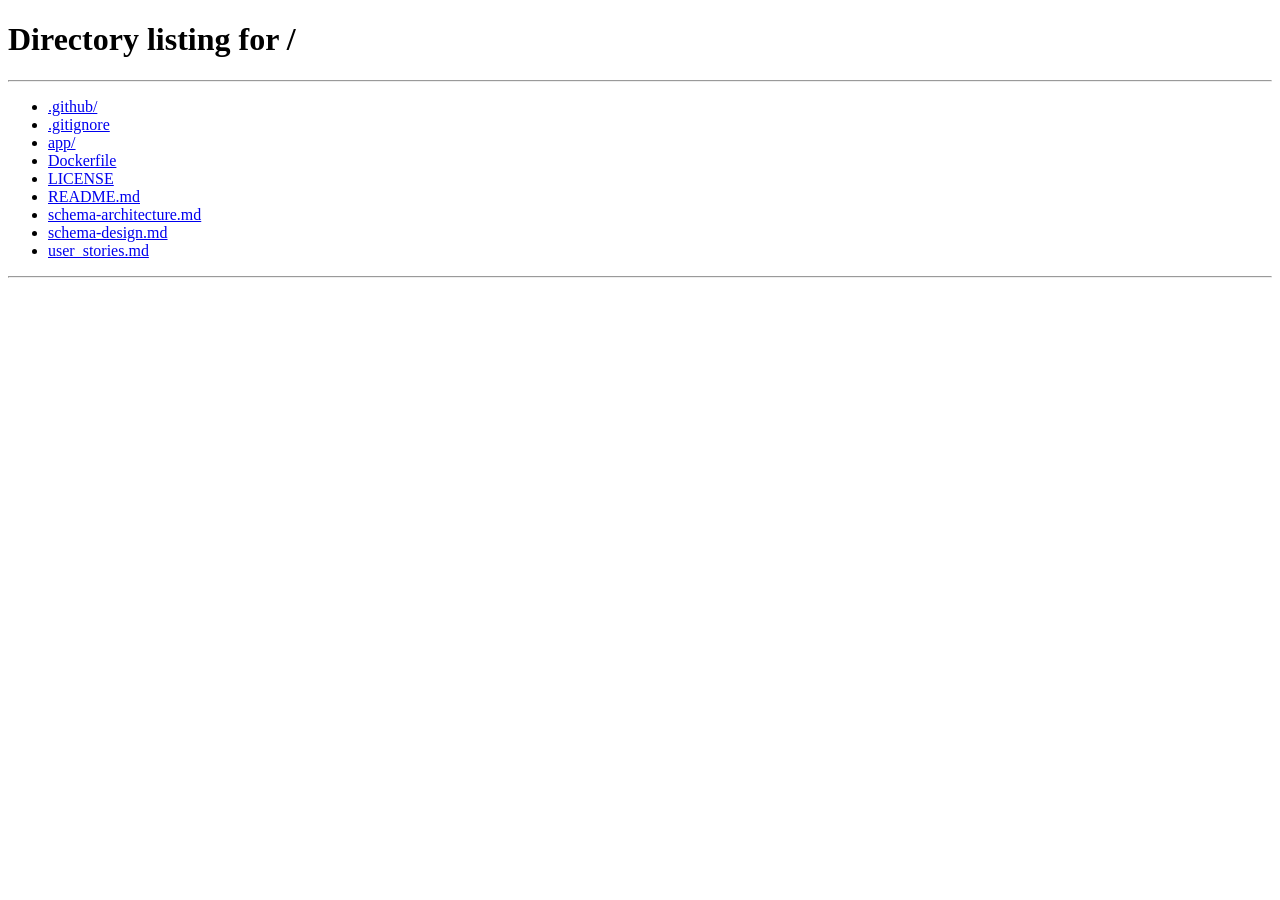
<file: app/src/main/resources/static/pages/addPrescription.html>
<!-- addPrescription.html -->
<!DOCTYPE html>
<html lang="en">

<head>
    <meta charset="UTF-8">
    <link rel="icon" type="image/svg+xml" href="../assets/images/logo/logo.png" />
    <title>DoctorDashboard</title>
    <link rel="stylesheet" href="../assets/css/adminDashboard.css">
    <link rel="stylesheet" href="../assets/css/doctorDashboard.css">
    <link rel="stylesheet" href="../assets/css/addPrescription.css">
    <link rel="stylesheet" href="../assets/css/style.css">
    <script src="../js/render.js" defer></script>
    <script src="../js/util.js" defer></script>
    <script src="../js/components/header.js" defer></script>
    <script src="../js/components/footer.js" defer></script>
    <script type="module" src = "../js/addPrescription.js"></script>

</head>

<body onload="renderContent()">
    <div class="container">
        <div class="wrapper">
            <div id="header"></div>
            <div class="main-content">
                <div class="form-container">
                    <h2 id="heading">Add <span>Prescription</span></h2>
                    <form>
                        <label for="patientName">Patient Name</label>
                        <input type="text" id="patientName" disabled>

                        <label for="medicines">Medicine Names</label>
                        <input type="text" id="medicines" placeholder="e.g. Paracetamol, Vitamin C" required>

                        <label for="dosage">Dosage Instructions</label>
                        <textarea id="dosage" rows="3"
                            placeholder="e.g - Paracetamol"></textarea>

                        <label for="notes">Additional Notes</label>
                        <textarea id="notes" rows="3"
                            placeholder="Any precautions or observations (optional)"></textarea>

                        <button type="submit" class="btn-primary" id="savePrescription">Add Prescription</button>
                        <button type="button" onclick="selectRole('doctor')" class="btn-secondary">Cancel</button>
                    </form>
                </div>
            </div>
            <div id="footer"></div>
        </div>
    </div>
</body>
</html>
</file>
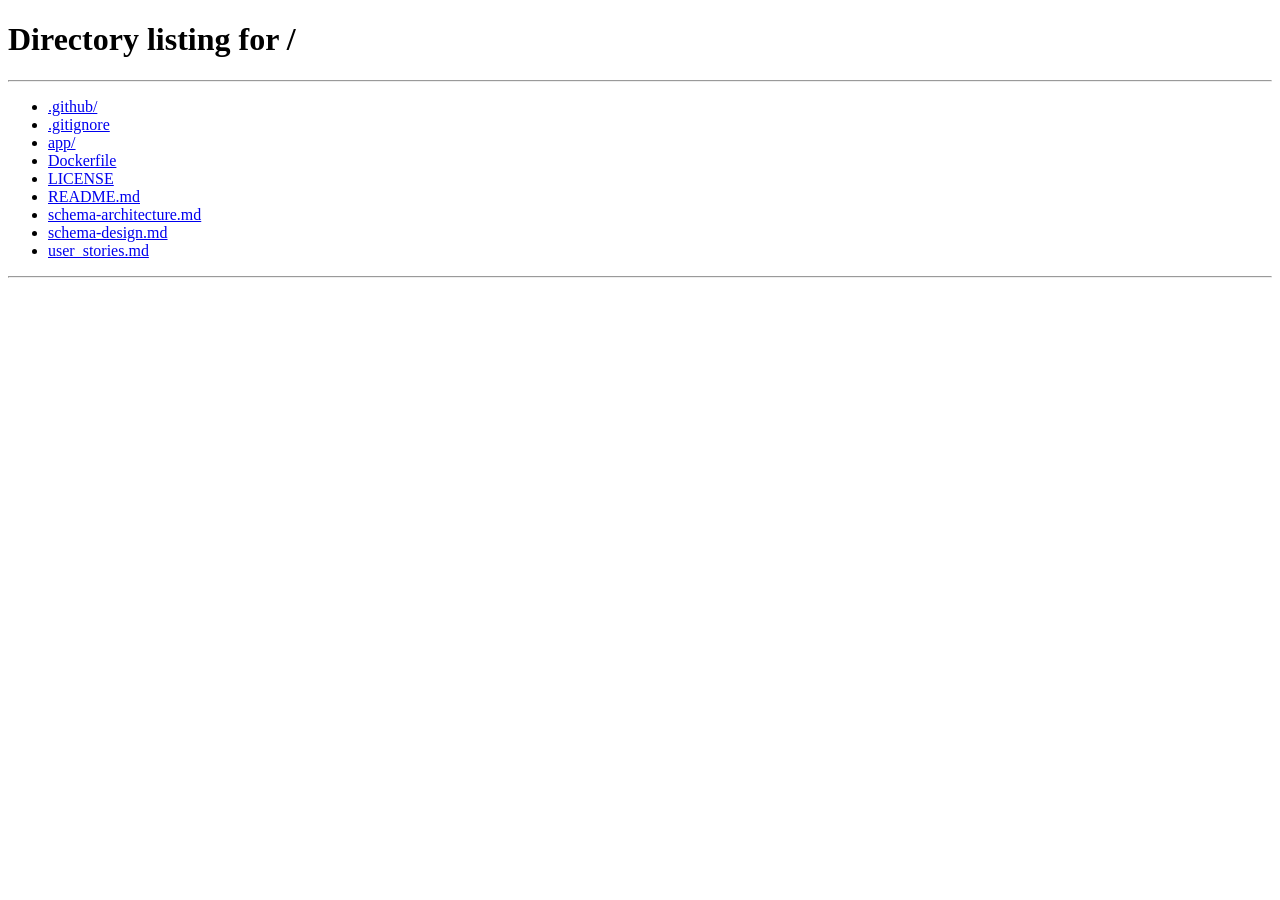
<file: app/src/main/resources/static/pages/loggedPatientDashboard.html>
<!-- loggedPatientDashboard.html -->
<!DOCTYPE html>
<html lang="en">
<head>
    <meta charset="UTF-8">
    <link rel="icon" type="image/svg+xml" href="../assets/images/logo/logo.png" />
    <title>LoggedPatientDashboard</title>
    <link rel = "stylesheet" href = "../assets/css/adminDashboard.css">
    <link rel = "stylesheet" href = "../assets/css/style.css">
    <link rel = "stylesheet" href = "../assets/css/patientDashboard.css">
    <script src = "../js/render.js" defer></script>
    <script src = "../js/util.js" defer></script>
    <script src = "../js/components/header.js" defer></script>
    <script src = "../js/components/footer.js" defer></script>
    <script type = "module" src = "../js/loggedPatient.js" defer></script>
</head>
<body onload="renderContent()">
    <div class="container">
        <div class="wrapper">
            <div id="header"></div>
            <main class="main-content">
                <input type="text" id="searchBar" class="searchBar" placeholder="Search Bar for custom output" />
                <div class="filter-wrapper">
                    <select class="filter-select" id="filterTime">
                        <option value="">Sort by Time</option>
                        <option value="AM">AM</option>
                        <option value="PM">PM</option>
                    </select>
                    <select class="filter-select" id="filterSpecialty">
                        <option value="">Filter by Specialty</option>
                        <option value="Cardiologist">Cardiologist</option>
                        <option value="Dermatologist">Dermatologist</option>
                        <option value="Neurologist">Neurologist</option>
                        <option value="Pediatrician">Pediatrician</option>
                        <option value="Orthopedic">Orthopedic</option>
                        <option value="Gynecologist">Gynecologist</option>
                        <option value="Psychiatrist">Psychiatrist</option>
                        <option value="Dentist">Dentist</option>
                        <option value="Ophthalmologist">Ophthalmologist</option>
                        <option value="Ent">ENT Specialist</option>
                        <option value="Urologist">Urologist</option>
                        <option value="Oncologist">Oncologist</option>
                        <option value="Gastroenterologist">Gastroenterologist</option>
                        <option value="General">General Physician</option>
                    </select>
                </div>
                <div id="content"></div>
            </main>
            <div id="footer"></div>
        </div>
    </div>
</body>
</html>
</file>
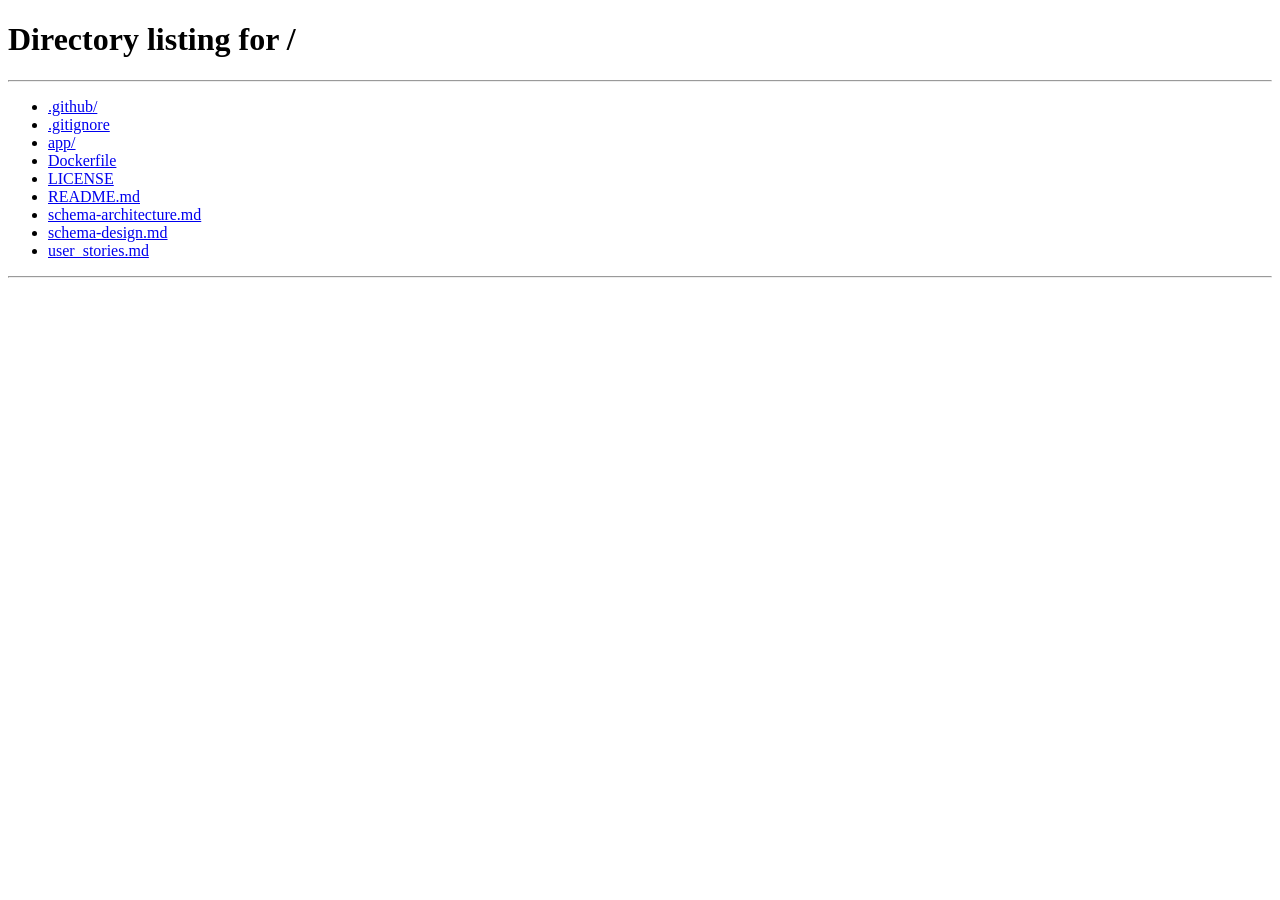
<file: app/src/main/resources/static/pages/patientAppointments.html>
<!-- patientAppointment.html -->
<!DOCTYPE html>
<html lang="en">

<head>
  <meta charset="UTF-8">
  <link rel="icon" type="image/svg+xml" href="../assets/images/logo/logo.png" />
  <title>Patient Appointments</title>
  <link rel="stylesheet" href="../assets/css/adminDashboard.css">
  <link rel="stylesheet" href="../assets/css/doctorDashboard.css">
  <link rel="stylesheet" href="../assets/css/style.css">
  <script src="../js/render.js" defer></script>
  <script src="../js/util.js" defer></script>
  <script src="../js/components/header.js" defer></script>
  <script src="../js/components/footer.js" defer></script>
  <script type="module" src="../js/patientAppointment.js" defer></script>
</head>

<body onload="renderContent()">
  <div class="container">
    <div class="wrapper">
      <div id="header"></div>
      <div class="main-content">
        <h2>Patient <span>Appointment</span></h2>
        <input type="text" id="searchBar" class="searchBar" placeholder="Search Bar for custom output" />
                <div class="filter-wrapper">
                    <select class="filter-select" id="appointmentFilter">
                        <option value="allAppointments">All Appointments</option>
                        <option value="future">Upcoming Appointments</option>
                        <option value="past">Past Appointments</option>
                    </select>
                </div>
        <table id="patientTable">
          <thead class="table-header">
            <tr>
              <th>Patient Name</th>
              <th>Doctor Name</th>
              <th>Date</th>
              <th>Time</th>
              <th>Actions</th>
            </tr>
          </thead>
          <tbody id="patientTableBody">
            <!-- rows will be inserted here dynamically -->
          </tbody>
        </table>
      </div>
      <div id="footer"></div>
    </div>
  </div>
</body>
</html>
</file>
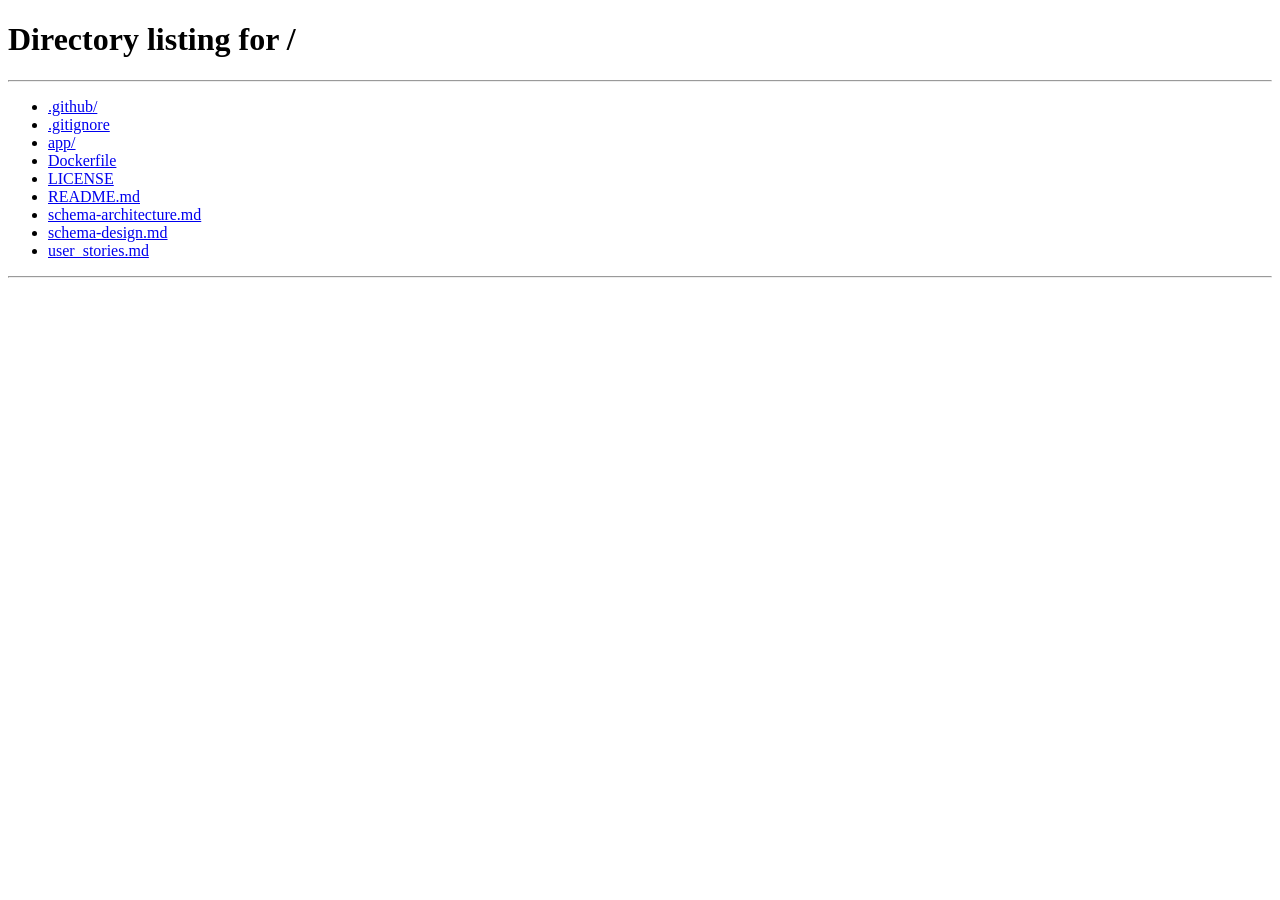
<file: app/src/main/resources/static/pages/patientDashboard.html>
<!-- patientDashboard.html -->
<!DOCTYPE html>
<html lang="en">

<head>
    <meta charset="UTF-8">
    <link rel="icon" type="image/svg+xml" href="../assets/images/logo/logo.png" />
    <title>PatientDashboard</title>
    <link rel="stylesheet" href="../assets/css/adminDashboard.css">
    <link rel="stylesheet" href="../assets/css/style.css">
    <link rel="stylesheet" href="../assets/css/patientDashboard.css">
    <script src="../js/render.js" defer></script>
    <script src="../js/util.js" defer></script>
    <script src="../js/components/header.js" defer></script>
    <script src="../js/components/footer.js" defer></script>
    <script type="module" src="../js/components/modals.js"></script>
</head>

<body onload="renderContent()">
    <div class="container">
        <div class="wrapper">
            <div id="header"></div>
            <main class="main-content">
                <input type="text" id="searchBar" class="searchBar" placeholder="Search Bar for custom output" />
                <div class="filter-wrapper">
                    <select class="filter-select" id="filterTime">
                        <option value="">Sort by Time</option>
                        <option value="AM">AM</option>
                        <option value="PM">PM</option>
                    </select>
                    <select class="filter-select" id="filterSpecialty">
                        <option value="">Filter by Specialty</option>
                        <option value="Cardiologist">Cardiologist</option>
                        <option value="Dermatologist">Dermatologist</option>
                        <option value="Neurologist">Neurologist</option>
                        <option value="Pediatrician">Pediatrician</option>
                        <option value="Orthopedic">Orthopedic</option>
                        <option value="Gynecologist">Gynecologist</option>
                        <option value="Psychiatrist">Psychiatrist</option>
                        <option value="Dentist">Dentist</option>
                        <option value="Ophthalmologist">Ophthalmologist</option>
                        <option value="Ent">ENT Specialist</option>
                        <option value="Urologist">Urologist</option>
                        <option value="Oncologist">Oncologist</option>
                        <option value="Gastroenterologist">Gastroenterologist</option>
                        <option value="General">General Physician</option>
                    </select>
                </div>
                <div id="content"></div>
            </main>
            <div id="footer"></div>
        </div>
    </div>
    <div id="modal" class="modal">
        <div class="modal-content">
            <span class="close" id="closeModal">&times;</span>
            <div id="modal-body"></div>
        </div>
    </div>
    <script type="module" src="../js/patientDashboard.js" defer></script>
</body>

</html>
</file>
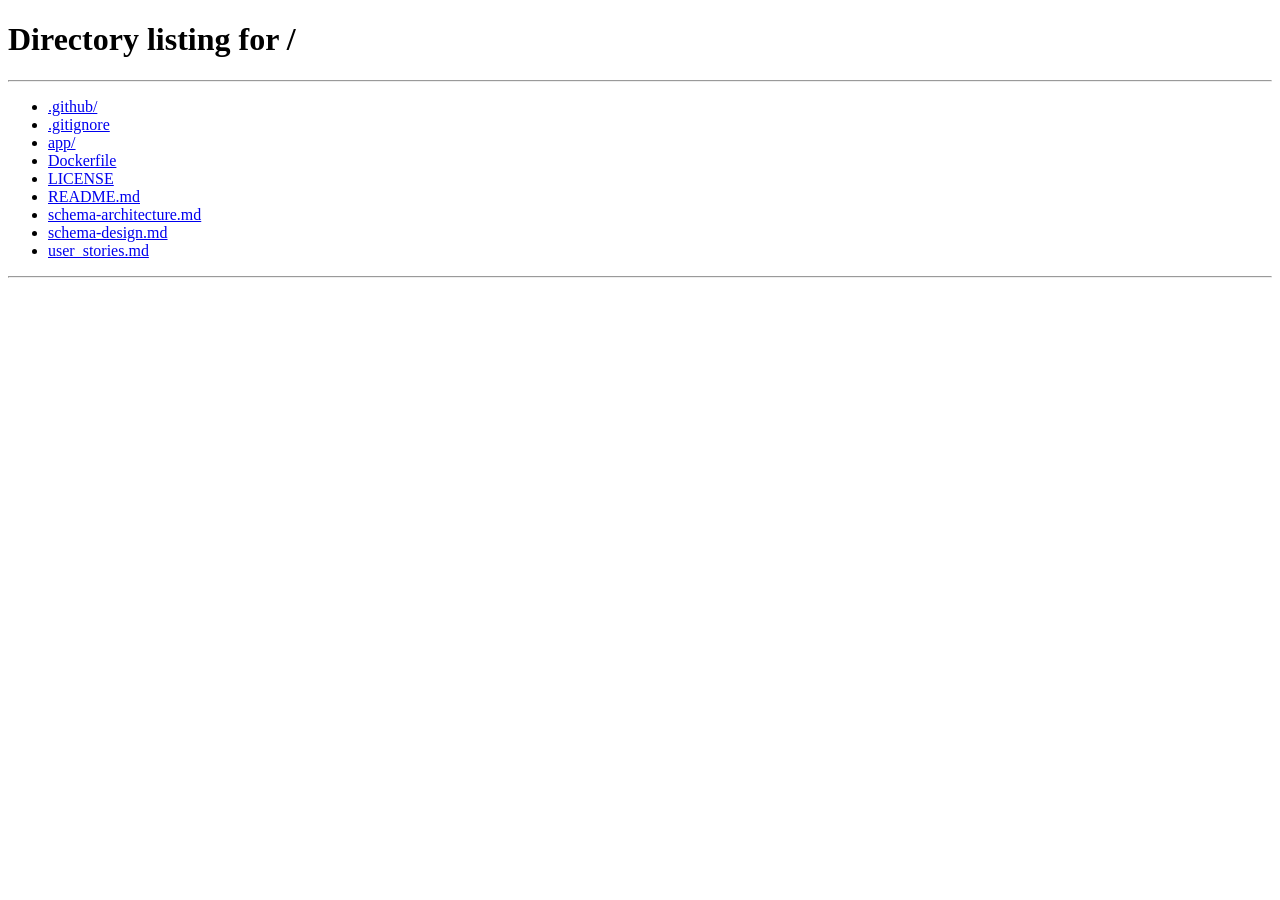
<file: app/src/main/resources/static/pages/patientRecord.html>
<!-- patientRecord.html -->
<!-- for doctor to see patient details -->
<!DOCTYPE html>
<html lang="en">
<head>
    <meta charset="UTF-8">
    <link rel="icon" type="image/svg+xml" href="../assets/images/logo/logo.png" />
    <title>DoctorDashboard</title>
    <link rel = "stylesheet" href = "../assets/css/adminDashboard.css">
    <link rel = "stylesheet" href = "../assets/css/doctorDashboard.css">
    <link rel = "stylesheet" href = "../assets/css/style.css">
    <script src = "../js/render.js" defer></script>
    <script src = "../js/util.js" defer></script>
    <script src = "../js/components/header.js" defer></script>
    <script src = "../js/components/footer.js" defer></script>
    <script type = "module" src = "../js/components/patientRecordRow.js" defer></script>
    <script type = "module" src = "../js/patientRecordServices.js" defer></script>
</head>
<body onload="renderContent()">
    <div class="container">
        <div class="wrapper">
            <div id="header"></div>
            <div class="main-content">
                <h2>Patient <span>Record</span></h2>
                <table id="patientTable">
                  <thead class="table-header">
                    <tr>
                      <th>Date</th>
                      <th>Appointment ID</th>
                      <th>Patient ID</th>
                      <th>Prescription</th>
                    </tr>
                  </thead>
                  <tbody id="patientTableBody"></tbody>
                </table>
              </div>
            <div id="footer"></div>
        </div>
    </div>

</body>  
</html>
</file>
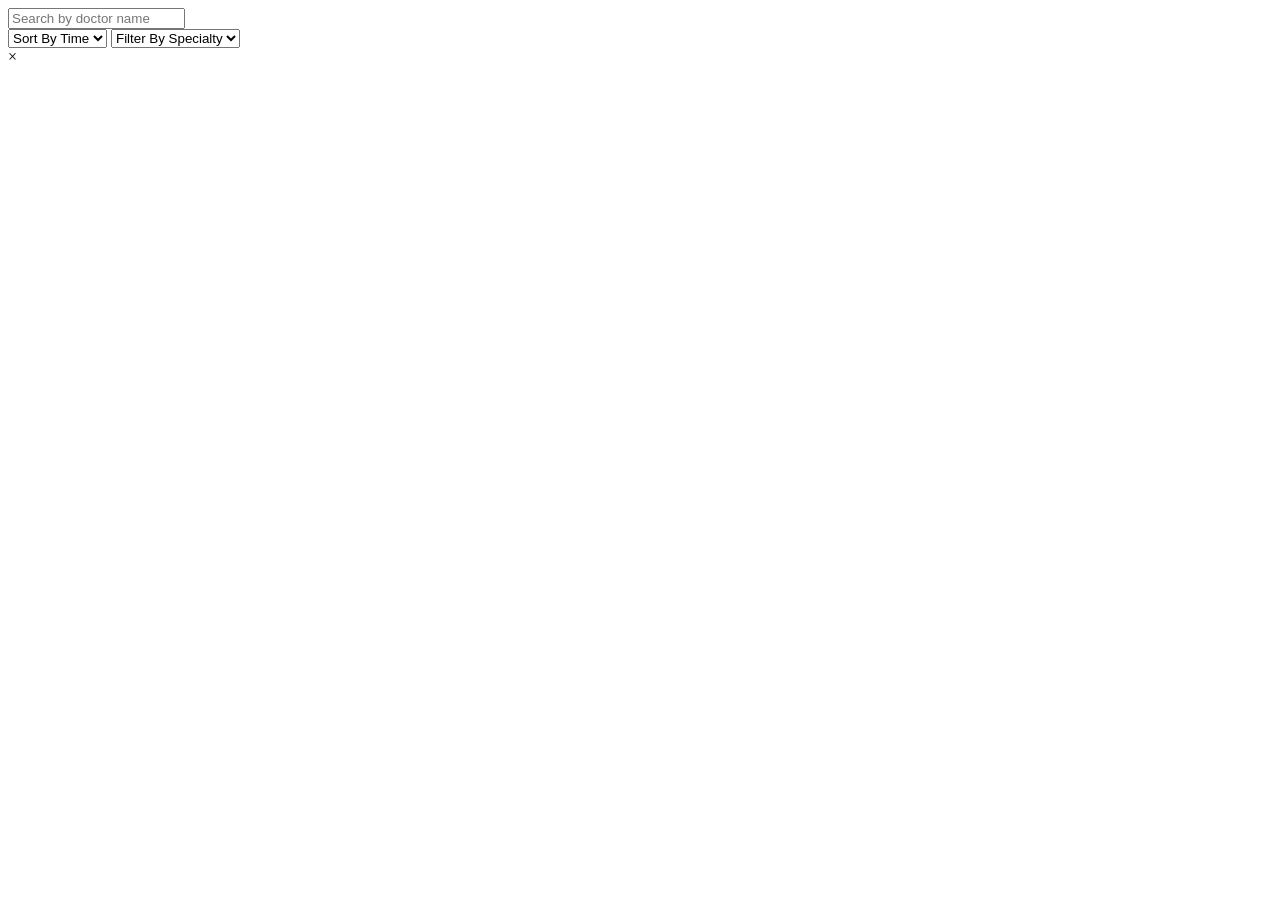
<file: app/src/main/resources/templates/admin/adminDashboard.html>
<!-- adminDashboard.html -->
<!DOCTYPE html>
<html lang="en" xmlns:th="http://www.thymeleaf.org">

<head>
    <meta charset="UTF-8">

    <title>Admin Dashboard</title>

    <link rel="icon" type="image/png"
          th:href="@{/assets/images/logo/logo.png}" />

    <link rel="stylesheet"
          th:href="@{/assets/css/adminDashboard.css}">

    <link rel="stylesheet"
          th:href="@{/assets/css/style.css}">

    <!-- Utility and Rendering Scripts -->
    <script th:src="@{/js/render.js}" defer></script>
    <script th:src="@{/js/util.js}" defer></script>

    <!-- Layout Components -->
    <script th:src="@{/js/components/header.js}" defer></script>
    <script th:src="@{/js/components/footer.js}" defer></script>
</head>

<body>

<div class="container">

    <div class="wrapper">

        <!-- Dynamic Header -->
        <div id="header"></div>

        <!-- Main Dashboard Content -->
        <main class="main-content">

            <!-- Search Bar -->
            <input
                    type="text"
                    id="searchBar"
                    placeholder="Search by doctor name"
            />

            <!-- Filter Section -->
            <div class="filter-section">

                <!-- Sort By Time -->
                <select id="filterTime">
                    <option value="">Sort By Time</option>
                    <option value="morning">Morning</option>
                    <option value="afternoon">Afternoon</option>
                    <option value="evening">Evening</option>
                </select>

                <!-- Filter By Specialty -->
                <select id="filterSpecialty">
                    <option value="">Filter By Specialty</option>
                    <option value="Cardiology">Cardiology</option>
                    <option value="Dermatology">Dermatology</option>
                    <option value="Neurology">Neurology</option>
                    <option value="Pediatrics">Pediatrics</option>
                </select>

            </div>

            <!-- Dynamic Doctor Content -->
            <div id="content"></div>

        </main>

        <!-- Dynamic Footer -->
        <div id="footer"></div>

    </div>

</div>

<!-- Modal -->
<div id="modal" class="modal hidden">

    <span id="closeModal" class="close">
        &times;
    </span>

    <div id="modal-body"></div>

</div>

<!-- Page Scripts -->
<script type="module" th:src="@{/js/adminDashboard.js}" defer></script>


</body>
</html>
</file>
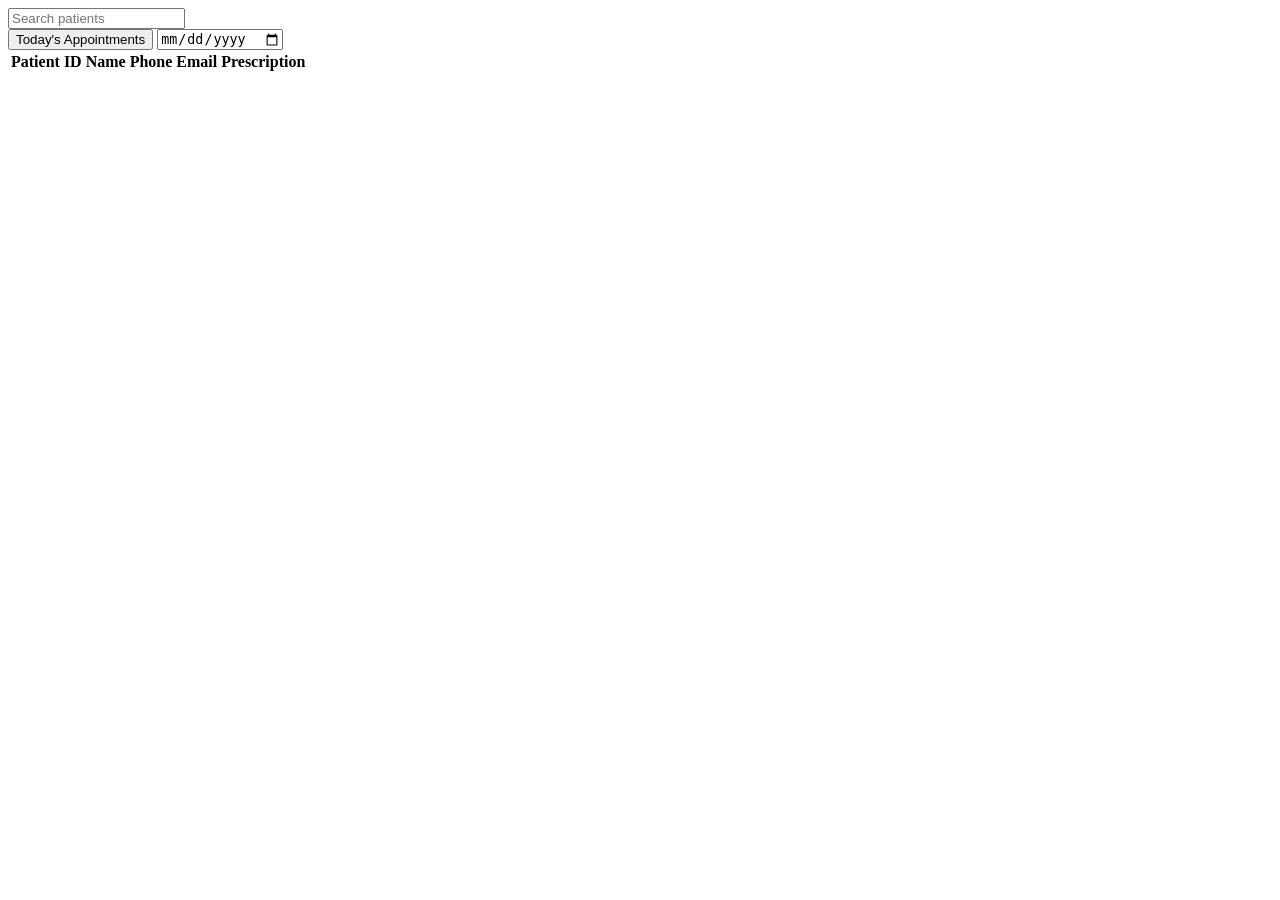
<file: app/src/main/resources/templates/doctor/doctorDashboard.html>
<!-- doctorDashboard.html -->
<!DOCTYPE html>
<html lang="en" xmlns:th="http://www.thymeleaf.org">

<head>
    <meta charset="UTF-8">
    <title>Doctor Dashboard</title>

    <link rel="icon" type="image/png" th:href="@{/assets/images/logo/logo.png}" />

    <link rel="stylesheet" th:href="@{/assets/css/adminDashboard.css}">
    <link rel="stylesheet" th:href="@{/assets/css/doctorDashboard.css}">
    <link rel="stylesheet" th:href="@{/assets/css/style.css}">

    <script th:src="@{/js/render.js}" defer></script>
    <script th:src="@{/js/util.js}" defer></script>
    <script th:src="@{/js/components/header.js}" defer></script>
    <script th:src="@{/js/components/footer.js}" defer></script>
</head>

<body>
    <div class="container">
        <div class="wrapper">

            <div id="header"></div>

            <main class="main-content">

                <input
                    type="text"
                    id="searchBar"
                    class="searchBar"
                    placeholder="Search patients"
                />

                <div class="filter-section">
                    <button id="todayButton" class="dashboard-btn">
                        Today's Appointments
                    </button>

                    <input
                        type="date"
                        id="datePicker"
                        class="input-field"
                    />
                </div>

                <table id="patientTable">
                    <thead>
                        <tr>
                            <th>Patient ID</th>
                            <th>Name</th>
                            <th>Phone</th>
                            <th>Email</th>
                            <th>Prescription</th>
                        </tr>
                    </thead>

                    <tbody id="patientTableBody"></tbody>
                </table>

            </main>

            <div id="footer"></div>

        </div>
    </div>

    <script type="module" th:src="@{/js/doctorDashboard.js}" defer></script>
</body>
</html>
</file>
<file: app/src/main/resources/static/assets/css/adminDashboard.css>
/* adminDashboard.css */

* {
    margin: 0;
    padding: 0;
    box-sizing: border-box;
}

html,
body {
    height: 100%;
    font-family: Helvetica, sans-serif;
}

.wrapper {
    display: flex;
    flex-direction: column;
    min-height: 100vh;
}

.main-content {
    flex-grow: 1;
    display: flex;
    flex-direction: column;
    align-items: center;
    padding: 40px;
    text-align: center;

    background-image: url("../images/defineRole/index.png");
    background-size: cover;
    background-position: center;
    background-repeat: no-repeat;
    background-attachment: fixed;
}

h2 {
    font-size: 32px;
    font-weight: bold;
    margin-bottom: 30px;
    color: #003e3e;
}

#searchBar,
select,
.input-field {
    width: 280px;
    padding: 12px;
    margin: 10px;
    border: 1px solid #ccc;
    border-radius: 8px;
    font-size: 15px;
}

#searchBar:focus,
select:focus,
.input-field:focus {
    outline: none;
    border-color: #015c5d;
    box-shadow: 0 0 5px rgba(1, 92, 93, 0.4);
}

button,
.button,
.adminBtn {
    background-color: #015c5d;
    color: white;
    border: none;
    border-radius: 12px;
    padding: 10px 20px;
    width: 200px;
    margin-top: 10px;
    cursor: pointer;
    font-size: 16px;
    transition: background-color 0.3s ease;
}

button:hover,
.button:hover {
    background-color: #A62B1F;
}

.adminBtn:hover {
    background-color: #003e3e;
}

#content {
    display: flex;
    flex-wrap: wrap;
    justify-content: center;
    gap: 24px;
    width: 100%;
    margin-top: 30px;
}

.doctor-card {
    width: 280px;
    padding: 20px;
    background-color: white;
    border-radius: 12px;
    box-shadow: 0 4px 12px rgba(0, 0, 0, 0.15);
    text-align: left;
}

.modal {
    display: none;
    position: fixed;
    z-index: 1000;
    inset: 0;
    justify-content: center;
    align-items: center;
    background-color: rgba(0, 0, 0, 0.55);
}

.modal.show {
    display: flex;
}

#modal-body {
    background-color: white;
    padding: 30px;
    border-radius: 12px;
    width: 90%;
    max-width: 500px;
}

.close {
    position: absolute;
    top: 20px;
    right: 30px;
    font-size: 32px;
    color: white;
    cursor: pointer;
}

@media (max-width: 768px) {
    #searchBar,
    select,
    button,
    .button,
    .adminBtn {
        width: 100%;
        max-width: 320px;
    }

    #content {
        flex-direction: column;
        align-items: center;
    }
}
</file>
<file: app/src/main/resources/static/assets/css/doctorDashboard.css>
/* doctorDashboard.css */

* {
    margin: 0;
    padding: 0;
    box-sizing: border-box;
}

html,
body {
    height: 100%;
    font-family: Helvetica, sans-serif;
}

.wrapper {
    display: flex;
    flex-direction: column;
    min-height: 100vh;
}

.main-content {
    flex-grow: 1;
    display: flex;
    flex-direction: column;
    align-items: center;
    padding: 40px;
    text-align: center;
}

#searchBar,
#datePicker {
    width: 280px;
    padding: 10px;
    margin: 10px;
    border: 1px solid #ccc;
    border-radius: 8px;
}

.filter-section {
    display: flex;
    gap: 10px;
    align-items: center;
    justify-content: center;
    flex-wrap: wrap;
    margin-bottom: 25px;
}

button,
.today-btn,
.dashboard-btn {
    background-color: #015c5d;
    color: white;
    border: none;
    border-radius: 8px;
    padding: 10px 18px;
    cursor: pointer;
    transition: background-color 0.3s ease;
}

button:hover,
.today-btn:hover,
.dashboard-btn:hover {
    background-color: #017d7e;
}

table {
    width: 100%;
    max-width: 1000px;
    border-collapse: collapse;
    margin-top: 20px;
    font-family: sans-serif;
}

thead {
    background-color: rgba(51, 51, 51, 0.65);
    color: white;
}

td,
th {
    padding: 12px 16px;
    text-align: center;
    border-bottom: 1px solid #ddd;
}

tbody tr:nth-child(even) {
    background-color: #f9f9f9;
}

tbody tr:nth-child(odd) {
    background-color: #ffffff;
}

tbody tr:hover {
    background-color: rgba(1, 92, 93, 0.2);
}

.prescription-btn {
    width: 30px;
    height: 30px;
    cursor: pointer;
    transition: transform 0.2s ease, filter 0.2s ease;
}

.prescription-btn:hover {
    transform: scale(1.1);
    filter: brightness(1.2);
}

.prescription-btn:active {
    transform: scale(0.95);
}

.noPatientRecord {
    font-size: 16px;
    font-style: italic;
    color: gray;
    margin-top: 20px;
}

@media (max-width: 768px) {
    .main-content {
        padding: 20px;
    }

    #searchBar,
    #datePicker {
        width: 100%;
        max-width: 320px;
    }

    table {
        font-size: 14px;
        display: block;
        overflow-x: auto;
        white-space: nowrap;
    }

    th,
    td {
        padding: 10px;
    }
}
</file>
<file: app/src/main/resources/static/assets/css/addPrescription.css>
/* This is the stylesheet for the addPrescription.html */

.form-container {
    width: 100%; 
    max-width: 600px;
    background: #ffffffc8;
    margin: 50px auto;
    padding: 30px;
    border-radius: 15px;
    box-shadow: 0 4px 12px rgba(0, 0, 0, 0.1);
    animation: fadeIn 0.5s ease-in-out;
  }

  .container h2 {
    text-align: center;
    color: #222;
    font-size: 28px;
    margin-bottom: 25px;
  }

  .container h2 span {
    color: #A62B1F;
  }

  label {
    display: block;
    margin-bottom: 6px;
    font-weight: 500;
    color: #333;
    text-align: left;
    font-size: 13px;
  }

  input, textarea {
    width: 100%;
    padding: 12px;
    resize: vertical;
    margin-bottom: 20px;
    border: 1px solid #cccccc6e;
    border-radius: 8px;
    font-size: 15px;
    outline: none;
    transition: 0.3s;
    font-family: "Verdana";
  }

  input:focus, textarea:focus {
    border-color: #015c5d;
    box-shadow: 0 0 4px #a7f3d0;
    filter: brightness(1.5);
  }

  #patientName{
    background-color: #bdbcbc80;
  }
  .btn-primary {
    background-color: #047857;
    color: #fff;
    padding: 14px;
    width: 100%;
    border: none;
    border-radius: 8px;
    font-size: 16px;
    cursor: pointer;
    transition: 0.3s;
  }

  .btn-primary:hover {
    background-color: #065f46;
  }

  .btn-secondary {
    background-color: transparent;
    color: #333;
    border: 1px solid #ccc;
    padding: 12px;
    width: 100%;
    border-radius: 8px;
    font-size: 15px;
    margin-top: 12px;
    cursor: pointer;
  }

  .btn-secondary:hover{
    color: #fff;
  }

  @keyframes fadeIn {
    from { opacity: 0; transform: translateY(30px); }
    to   { opacity: 1; transform: translateY(0); }
  }
</file>
<file: app/src/main/resources/static/assets/css/style.css>
/* This is the style sheet for global change across the files. */

/* style.css */
.header {
    display: flex;
    justify-content: space-between;
    align-items: center;
    background-color: #f4f4f4;
    color: #333;
    padding: 10px 20px;
    border-bottom: 2px solid #ccc;
    flex-wrap: wrap;
    min-height: 60px;
  }
  
  /* Logo section with image + title */
  .logo-link{
    display: flex;
    align-items: center;
    gap: 10px;
    
  }
  
  .logo-img {
    height: 40px;
    width: auto;
    max-width: 100%;
    object-fit: contain;
  }
  
  /* Logo text / slogan */
  .logo-title {
    font-size: 20px;
    font-weight: bold;
    color: #333;
  }
  
  /* Nav links styling */
  nav a {
    margin-left: 20px;
    margin-right: 20px;
    text-decoration: none;
    color: #333;
    font-weight: bold;
  }
  
  nav a:hover {
    color: #003e3e;
  }
  

  /* Responsive behavior */
  @media (max-width: 600px) {
    .header {
      flex-direction: column;
      align-items: flex-start;
    }
  
    nav {
      margin-top: 10px;
    }
  
    nav a {
      margin-left: 0;
      margin-right: 10px;
    }
  
    .logo-img {
      height: 30px;
    }
  
    .logo-title {
      font-size: 18px;
    }
  }

  .doctorHeader{
    margin-right: 30px
  }
  .doctorHeader:hover{
    color:#A62B1F;
  }
/* Footer Section */
.footer {
    background-color: #f4f4f4;
    color: #fff;
    padding: 40px 20px;
    border-top: 2px solid #f4f4f4;
    
  }
  
  .footer-container {
    display: flex;
    flex-wrap: wrap;
    justify-content: space-between;
    gap: 30px;
    max-width: 1200px;
    margin: 0 auto;
  }
  
  .footer-logo {
    flex: 1 1 250px;
    display: flex;
    flex-direction: column;
    align-items: flex-start;
    gap: 15px;
  }
  
  .footer-logo img {
    height: 50px;
    width: auto;
  }
  
  .footer-logo p {
    font-size: 14px;
    color: #0a0a23;
  }
  
  .footer-links {
    display: flex;
    flex: 2 1 500px;
    justify-content: space-between;
    flex-wrap: wrap;
    gap: 20px;
  }
  
  .footer-column {
    display: flex;
    flex-direction: column;
    gap: 10px;
  }
  
  .footer-column h4 {
    font-size: 16px;
    font-weight: bold;
    margin-bottom: 8px;
    color: #0a0a23;
  }
  
  .footer-column a {
    text-decoration: none;
    color: #0a0a23;
    font-size: 14px;
  }
  
  .footer-column a:hover {
    color: #003e3e;
    transition: color 0.3s ease;
  }
  
  /* Mobile Responsiveness */
  @media (max-width: 768px) {
    .footer-container {
      flex-direction: column;
      align-items: flex-start;
    }
  
    .footer-links {
      flex-direction: column;
      gap: 20px;
    }
  }
  

  .modal {
    display: none;
    position: fixed;
    z-index: 999;
    padding-top: 60px;
    left: 0;
    top: 0;
    width: 100%;
    height: 100%;
    background-color: rgba(0,0,0,0.6);
  }
  
  .modal-content {
    background-color: white;
    margin: auto;
    padding: 30px;
    border-radius: 10px;
    width: 400px;
    position: relative;
  }
  
  .modal-content h2{
    font-size: 32px;
  }

  .close {
    color: #aaa;
    position: absolute;
    right: 20px;
    top: 15px;
    font-size: 28px;
    font-weight: bold;
    cursor: pointer;
  }
  
  .close:hover {
    color: black;
  }



  .dashboard-btn{
    width: 100%;
  }

  .input-field {
    padding: 10px;
    border: 1px solid #ccc;
    font-size: 16px;
    margin-top: 10px;
    margin-bottom: 20px;
    width: 100%;
    appearance: none; /* Remove default OS styles */
    background-color: #fff;
    color: #333;
    cursor: pointer;
    border-radius: 8px;
  }
  
  .input-field:hover {
    border-color: #015c5d;
    background-color: #f0fdfd;
  }
  
  .input-field:focus {
    outline: none;
    border-color: #015c5d;
    box-shadow: 0 0 5px rgba(1, 92, 93, 0.5);
    filter: brightness(1.2);
  }
  
  .select-dropdown option {
    font-size: 16px;
    padding: 10px;
  }
  

  #content {
    display: grid;
    grid-template-columns: repeat(auto-fit, minmax(315px, 1fr));
    gap: 40px;
    padding: 20px;
  }

  .doctor-card {
    display: flex;
    flex-direction: column;
    justify-content: space-between;
    border: 1px solid #ddd;
    border-radius: 10px;
    width:auto;
    overflow: hidden;
    background-color: #fff;
    box-shadow: 0 4px 6px rgba(0,0,0,0.1);
    transition: transform 0.2s ease;
  }
  
  .doctor-card:hover {
    transform: scale(1.02);
  }
  
  .doctor-info {
    padding: 12px;
    flex-grow: 1;
  }
  
  .doctor-info h3 {
    margin-top: 30px;
    font-size: 24px;
    color: #015c5d;
  }
  
  .doctor-info p {
    margin: 20px 0px;
    font-size: 14px;
    color: #555;
  }
  
  .card-actions {
    background-color: #e28282;
    padding: 10px;
    text-align: center;
  }

  .card-actions:hover {
    background-color: #d26969;
  }
  
  .card-actions button {
    background: transparent;
    border: none;
    color: #fff;
    font-weight: bold;
    cursor: pointer;
  }
  
  .card-actions button:hover {
    color: #fff;
    border-color: #015c5d;
  }
  
  #roleSelector {
    width:auto;
    border-radius: 10px;
  }
  
  span {
    color : #A62B1F;
  }

  .searchBar{
    height: 30px;
    padding:20px;
    font-size: 16px;
    margin-bottom: 30px;
    border: 0.2px solid grey;
}

  .searchBar:focus{
    outline: none;
    border-color: #015c5d;
    box-shadow: 0 0 5px rgba(1, 92, 93, 0.697);
}

.filter-wrapper {
  width: 350px;
  display: flex;
  flex-direction: row;
  
}

.filter-select {
  margin-right: 8px;
  width: 100%;
  padding: 8px 12px;
  border: 1px solid #ccc;
  border-radius: 6px;
  background-color: #fff;
  color: #333;
  font-size: 14px;
  background-position: right 10px center;
  background-size: 16px 16px;
  cursor: pointer;
  transition: border-color 0.2s, box-shadow 0.2s;
}

.filter-select:focus {
  border-color: #015c5d;
  box-shadow: 0 0 5px rgba(1, 92, 93, 0.697);
  outline: none;
}

.availabilityLabel{
  margin-bottom: 8px;
}

.availability-container {
  margin-bottom: 1rem;
  
}

.checkbox-group {
  display: flex;
  flex-direction: column;
  gap: 1rem;
  margin-top: 1rem;
}

.checkbox-group label {
  font-weight: 500;
  cursor: pointer;
}

.checkbox-group input[type="checkbox"] {
  margin-right: 0.5rem;
  accent-color: #015c5db8; 
}
</file>
<file: app/src/main/resources/static/assets/css/patientDashboard.css>
/* patientDashboard.css */

.card-actions {
    background-color: #244557;
    padding: 10px;
    text-align: center;
}

.card-actions:hover {
    background-color: #1c3745;
}

.ripple-overlay {
    position: fixed;
    width: 20px;
    height: 20px;
    background-color: #1c3745;
    border-radius: 50%;
    z-index: 9999;
    opacity: 0;
    transform: translate(-50%, -50%) scale(0);
    transition: transform 1s ease-out, opacity 1s ease;
}

.ripple-overlay.active {
    opacity: 1;
    transform: translate(-50%, -50%) scale(150);
}

.modalApp {
    position: fixed;
    bottom: -100%;
    left: 50%;
    transform: translateX(-50%);
    width: 50%;
    background-color: white;
    padding: 20px;
    z-index: 10000;
    transition: bottom 1.5s ease-in;
    box-shadow: 0 -5px 10px rgba(0, 0, 0, 0.3);
    border-radius: 10px 10px 0 0;
    text-align: center;
}

.modalApp.active {
    bottom: 0;
}

.modalApp h2 {
    margin-top: 20px;
}

.modalApp input,
.modalApp select {
    display: block;
    width: 90%;
    margin: 10px auto 40px;
    padding: 10px;
}

.confirm-booking {
    padding: 10px 20px;
    background-color: #1c3745;
    color: white;
    border: none;
    border-radius: 8px;
    cursor: pointer;
}

.confirm-booking:hover {
    filter: brightness(1.2);
}
</file>
